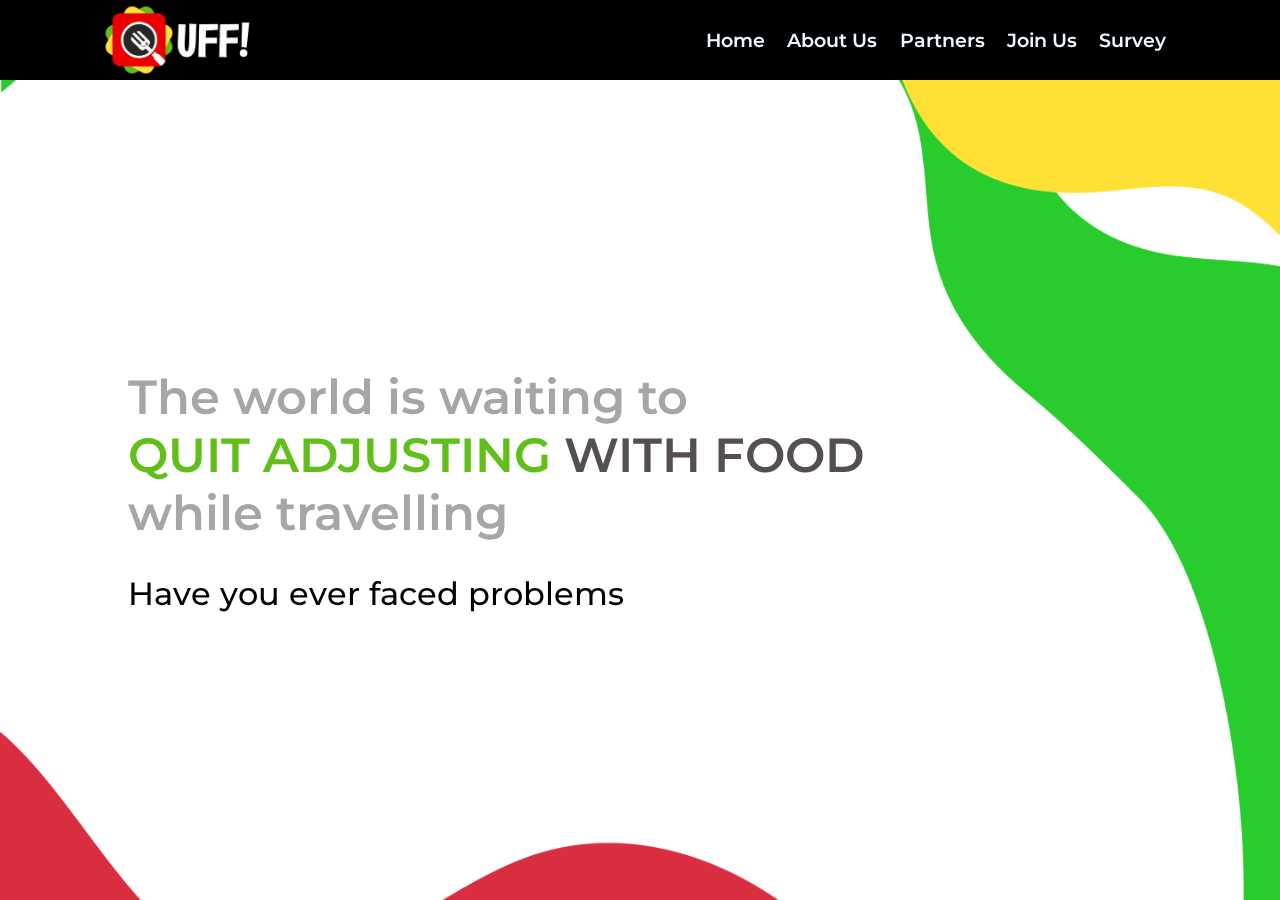
<file: index.html>
<!DOCTYPE html>
<html lang="en">
<head>
    <meta charset="UTF-8">
    <meta http-equiv="X-UA-Compatible" content="IE=edge">
    <meta name="viewport" content="width=device-width, initial-scale=1.0">
    <link rel="preconnect" href="https://fonts.googleapis.com">
    <link rel="preconnect" href="https://fonts.gstatic.com" crossorigin>

    <!-- icons -->
    <link rel="stylesheet" href="public/fontawesome-free-5.15.4-web/css/all.min.css">

    <!-- font -->
    <link href="https://fonts.googleapis.com/css2?family=Montserrat:wght@300;400;500;600;700&display=swap" rel="stylesheet">

    <!-- custom stylesheet and script -->
    <link rel="stylesheet" href="public/styles/style.css">
    <script src="./public/scripts/main.js" defer ></script>

    <title>Document</title>
</head>
<body>
    <div class="scroll-snap-container">
        <!-- WELCOME SECTION -->
        <section class="bg-1">
            <!-- NAVBAR -->
            <nav>
                <div class="logo">
                    <img src="public/images/bg-2.png" alt="">
                </div>
                <div class="nav-links">
                    <a href="index.html">
                        <div class="link">Home</div>
                    </a>
                    <a href="#about">
                        <div class="link">About Us</div>
                    </a>
                    <a href="partners.html">
                        <div class="link">Partners</div>
                    </a>
                    <a href="#join-team">
                        <div class="link">Join Us</div>
                    </a>
                    <a href="">
                        <div class="link">Survey</div>
                    </a>
                </div>
            </nav>

            <div class="container">
                <div class="align-center-vertical">
                    <div class="hero-container">
                        <div class="tagline">
                            The world is waiting to <br>
                            <span class="large"><span class="green">QUIT ADJUSTING</span> <span class="dark-gray">WITH FOOD</span></span><br>
                            while travelling
                        </div>
                        <div class="hero-questions">
                            Have you ever 
                            <span id="typewriter"></span>
                        </div>
                    </div>
                </div> 
                <!-- BACKGROUND IMAGE -->
                <img class="bg-img" src="public/images/bg4.png" alt="">          
        </section>
        <!-- PROBLEMS SECTION  -->
        <section class="bg-1">
            <div class="container">
                <div class="align-center-vertical">
                    <div class="problems-container">
                        <h2>Do you love to travel?</h2>
                        <div class="cards-container">
                            <div class="card">
                                <div class="card-img-container">                                    
                                    <img src="public/images/review.png" alt="">
                                </div>
                                <div class="caption">Unsatisfied with random reviews?</div>
                            </div>
                            <div class="card">
                                <div class="card-img-container">
                                    <img src="public/images/2.png" alt="">
                                </div>                                
                                <div class="caption">Didn't find that search result?</div>
                            </div>
                            <div class="card">
                                <div class="card-img-container">
                                    <img src="public/images/1.png" alt="">
                                </div>                                
                                <div class="caption">Confused about which restaurant to visit?</div>
                            </div>
                        </div>
                    </div>
                </div>
                
            </div>
            <!-- BACKGROUND IMAGE -->
            <img class="bg-img" src="./public/images/bg3.png" alt="">       
        </section>
        <!-- SOLUTIONS SECTION -->
        <section class="bg-1">
            <div class="container">
                <div class="align-center-vertical">
                    <div class="solutions-container">
                        <h2>We provide unique solutions</h2>
                        <div class="cards-container">
                            <div class="card">
                                <div class="card-img-container">
                                    <img src="./public/images/screens.png" alt="">
                                </div>
                                <div class="caption">
                                    Our algorithm helps you find food matched to your taste
                                </div>
                            </div>
                            <div class="card">
                                <div class="card-img-container">
                                    <img src="./public/images/boy-on-phone.gif" alt="">
                                </div>
                                <div class="caption">
                                    Locate every spot serving food on your route
                                </div>
                            </div>
                            <div class="card">
                                <div class="card-img-container">
                                    <img src="./public/images/car.gif" alt="">
                                </div>
                                <div class="caption">
                                    Order On-the-Go as you reach the location
                                </div>
                            </div>
                        </div>
                    </div>
                    
                </div>
                
            </div>
            <!-- BACKGROUND IMAGE -->
            <img class="bg-img" src="./public/images/bg3.png" alt="">  
        </section>
        <!-- PRODUCT INTRO -->
        <section class="bg-1">
            <div class="container">
                <div class="align-center-vertical made-in-india-container">
                    <div class="product-intro">
                        <div class="product-logo">
                            <img src="./public/images/logo.png" alt="">
                        </div>                            
                        <div class="product-about">
                            <p>Introducing World's 1<sup>st</sup> Food Search App for travellers</p> 
                                <button class="notify" >
                                    <img class="img-btn" src="./public/images/button-top.png" alt="">
                                    <p>Notify me at launch!</p> 
                                </button> 
                            <img src="./public/images/made-in-india.png" alt="" class="made-in-india">    
                        </div>
                    </div>
                </div>                
            </div>
            <!-- BACKGROUND IMAGE -->
            <img class="bg-img" src="./public/images/bg4.png" alt="">  
        </section>
        <!-- ABOUT SECTION -->
        <section id="about" class="bg-1">
            <div class="container">
                <div class="align-center-vertical">
                    <div class="about-container">
                        <h2>About Us</h2>
                        <p class="about-description">
                            Namaste <img src="./public/images/namaster.png" alt=""/>  <br>
                            UFF is <span class="about-bold">World's First Food Search App</span> helping travellers to quit 
                            adjusting with food during travel. We're a team of extremely motivated individuals with an undying
                            love for food, who love to travel. <br>
                            We are working on introducing food tourism in India to change the way you eat 
                            whenever you travel. Just look around whenever you travel in India- There are 
                            more dishes to eat than places to visit. <br>
                            <span class="about-bold">
                                Quit adjusting with food and experience food like never before while travelling with UFF.
                            </span>
                        </p>
                    </div>
                </div>                
            </div>
            <!-- BACKGROUND IMAGE -->
            <img class="bg-img" src="./public/images/bg4.png" alt="">  
        </section>
        <!-- BECOME A PARTNER -->
        <section class="bg-1">
            <div class="container">
                <div class="align-center-vertical">
                    <div class="partner-container">
                        <div class="partner-image">
                            <img src="./public/images/chef.png" alt="">
                        </div>
                        <div class="partner-info">
                            <h2>Become a partner</h2>
                            <p class="partner-description">
                                We empower growth of your restaurant without any 
                                discounts, by our services and we earn only after you do.
                                We believe in empowering very partner because we put 'U' first.
                            </p>
                            <a href="./partners.html#register">
                                <button>
                                    <img src="./public/images/button.png" alt="">
                                    <p>Know more...</p>
                                </button>
                            </a>                                
                        </div>
                    </div>
                </div>
            </div>
            <!-- BACKGROUND IMAGE -->
            <img class="bg-img" src="./public/images/bg1.png" alt="">
            
        </section>
        <!-- JOIN OUR TEAM CONTAINER -->
        <section id="join-team" class="bg-1">
            <div class="container">
                <div class="align-center-vertical">
                    <div class="join-team-container">
                        <div class="join-team-info">
                            <h2>Join our team</h2>
                            <p class="join-team-description">
                                We host training and internship programs to find
                                the bet talent for our team, offering a once in a lifetime
                                working experience and contributing to changing the world
                                and pushing the human race forward.
                            </p>
                            <a href="">
                                <button>
                                    <img src="./public/images/button.png" alt="">
                                    <p>Register here</p>
                                </button>
                            </a>                       
                        </div>
                        <div class="join-team-img">
                            <img src="./public/images/business-woman.png" alt="">
                        </div>
                    </div>
                </div>
            </div>
        <footer>
            <div class="top">
                <div class="footer-text">
                    <div class="footer-about">
                        <h3>About Us</h3>
                        <p>
                            <span class="footer-bold">UFF</span>  is <span class="footer-bold"> World's First Food Search App</span> helping travellers to quit adjusting with
                            food during travel, introducing Food Tourism to change the way you eat
                            whenever you travel!
                        </p>
                    </div>
                    <div class="footer-links">
                        <h3>Quick Links</h3>
                        <a href="">Privacy Policy</a>
                        <a href="">Terms & Conditions</a>
                        <a href="">Contact Us</a>
                        <a href="">Join Us</a>
                    </div>
                </div>
                <div class="footer-logo">
                    <div class="top">
                        <img src="./public/images/bg-2.png" alt="">
                    </div>
                    <div class="footer-socials">
                        <i class="fab fa-facebook"></i>
                        <i class="fab fa-instagram"></i>
                        <i class="fab fa-youtube"></i>
                        <i class="fab fa-linkedin"></i>
                        <i class="fab fa-twitter"></i>
                    </div>
                </div>
            </div>
            
            <div class="copyright">
                <span class="copy">&copyUFF 2021</span> All rights reserved
            </div>
        </footer>
        <!-- BACKGROUND IMAGE -->
        <img class="bg-img" src="./public/images/bg1.png" alt="">
        
        </section>
        <!-- POPUP -->
        <section class="popup-bg">
            <div class="container">
                <div class="align-center-vertical">
                    <div class="popup">
                        <div class="popup-top">
                            <div class="popup-logo">
                                <img src="./public/images/bg-2.png" alt="">
                            </div>
                            <div class="popup-text">
                                    <span class="footer-bold">UFF</span>  is <span class="footer-bold"> World's First Food Search App</span> helping travellers to quit adjusting with
                                    food during travel, introducing Food Tourism to change the way you eat
                                    whenever you travel!
                            </div>
                        </div>
                        <div class="popup-bottom">
                            <form action="">
                                <input type="text" placeholder="Enter your email address for notifications">
                                <button type="button">Submit</button>
                            </form>
                        </div>
                    </div>
                </div>
            </div>
        </section>
    </div>
    
</body>
</html>
</file>
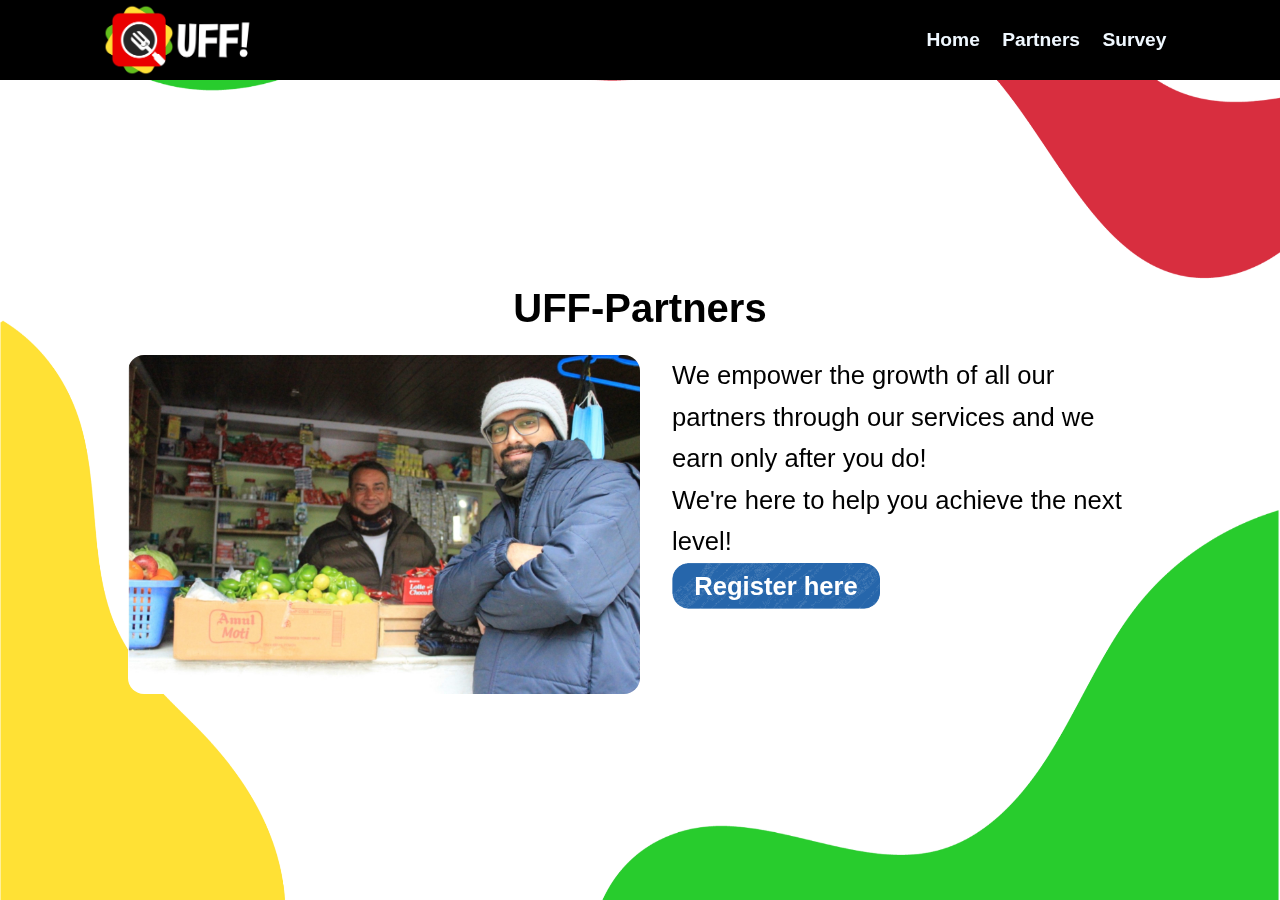
<file: partners.html>
<!DOCTYPE html>
<html lang="en">
<head>
    <meta charset="UTF-8">
    <meta http-equiv="X-UA-Compatible" content="IE=edge">
    <meta name="viewport" content="width=device-width, initial-scale=1.0">

    <link rel="stylesheet" href="./public/styles/style.css">

    <title>UFF- Partners</title>
</head>
<body>
    <div class="scroll-snap-container">
        <!-- UFF PARTNERS -->
        <section class="bg-1"><!-- NAVBAR -->
            <nav>
                <div class="logo">
                    <img src="./public/images/bg-2.png" alt="">
                </div>
                <div class="nav-links">
                    <a href="index.html">
                        <div class="link">Home</div>
                    </a>
                    <a href="partners.html">
                        <div class="link">Partners</div>
                    </a>
                    <a href="">
                        <div class="link">Survey</div>
                    </a>
                </div>
            </nav>

            <div class="container">
                <div class="align-center-vertical">
                    <div class="partners-intro">
                        <div class="partners-heading"><h2>UFF-Partners</h2></div>
                        <div class="partners-info">
                            <div class="card-img-container">
                                <img src="./public/images/people.jpg" alt="">
                            </div>
                            <div class="partners-description">
                                <p>
                                    We empower the growth of all our partners through our services 
                                    and we earn only after you do! <br>
                                    We're here to help you achieve the next level!
                                </p> 
                                <a href="#register">
                                    <button>
                                        <img src="./public/images/button.png" alt="">
                                        <p>Register here</p>
                                    </button>
                                </a>                          
                            </div>
                        </div>
                    </div>
                </div>
                
            </div>
            <!-- BACKGROUND IMAGE -->
            <img class="bg-img" src="./public/images/bg1.png" alt="">
            
        </section>
        <!-- PARTNERS GROWTH -->
        <section class="bg-1">
            <div class="container">
                <div class="align-center-vertical">
                    <div class="growth-container">
                        <h2>Your growth is our priority</h2>
                        <div class="cards-container">
                            <div class="card">
                                <div class="card-img-container">
                                    <img src="./public/images/savings.gif" alt="">
                                </div>                                
                                <div class="caption">
                                    Earn more within the same working hours through our systems
                                </div>
                            </div>
                            <div class="card">
                                <div class="card-img-container">
                                    <img src="./public/images/screen.gif" alt="">
                                </div>  
                                <div class="caption">
                                    Reduce expense by service through our automated platform
                                </div>
                            </div>
                            <div class="card">
                                <div class="card-img-container">
                                    <img src="./public/images/couple.gif" alt="">
                                </div>  
                                <div class="caption">
                                    Reduce customer efforts to improve customer experience
                                </div>
                            </div>
                        </div>
                    </div>                    
                </div>
            </div>
            <!-- BACKGROUND IMAGE -->
            <img class="bg-img" src="./public/images/bg3.png" alt="">  
        </section>
        <!-- REGISTER SECTION -->
        <section id="register" class="bg-1">
            <div class="container" style="min-height: 100vh;">
                <div class="align-center-vertical">
                    <div class="register-container">
                        <div class="register-top">
                            <h2>Register as a Partner</h2>
                            <p class="register-text">
                                We believe that every restaurant has something unique to offer, and we respect 
                                your consistent hard work. Our aim is to help you reach every 
                                customer looking for your unique offering in realtime and eliminate
                                every negative review that you receive through our support and help
                                you reach the next level!
                            </p>
                        </div>
                        <div class="register-bottom">
                            <div class="align-center-vertical">
                                <form action="">
                                    <div class="form-group">
                                        <label for="name">Name of Owner </label>
                                        <input type="text">
                                        
                                    </div>
                                    <div class="form-group">
                                        <label for="name">WhatsApp Number </label>
                                        <input type="text">
                                    </div>
                                    <div class="form-group">
                                        <label for="name">Restaurant Address </label>
                                        <input type="text">
                                    </div>
                                    <div class="form-group">
                                        <label for="name">Email id of Owner </label>
                                        <input type="text">
                                    </div>                            
                                </form>
                            </div>
                            <div class="align-center-vertical">
                                <div class="register-partner-image" >
                                    <img src="./public/images/people.png" alt="image">
                                </div> 
                            </div>
                                                       
                        </div>
                    </div>
                </div>
                
            </div>
            <footer>
                <div class="top">
                    <div class="footer-text">
                        <div class="footer-about">
                            <h3>About Us</h3>
                            <p>
                                <span class="footer-bold">UFF</span>  is <span class="footer-bold"> World's First Food Search App</span> helping travellers to quit adjusting with
                                food during travel, introducing Food Tourism to change the way you eat
                                whenever you travel!
                            </p>
                        </div>
                        <div class="footer-links">
                            <h3>Quick Links</h3>
                            <a href="">Privacy Policy</a>
                            <a href="">Terms & Conditions</a>
                            <a href="">Contact Us</a>
                            <a href="">Join Us</a>
                        </div>
                    </div>
                    <div class="footer-logo">
                        <div class="top">
                            <img src="./public/images/bg-2.png" alt="">
                        </div>
                        <div class="footer-socials">
                            <i class="fab fa-facebook"></i>
                            <i class="fab fa-instagram"></i>
                            <i class="fab fa-youtube"></i>
                            <i class="fab fa-linkedin"></i>
                            <i class="fab fa-twitter"></i>
                        </div>
                    </div>
                </div>
                
                <div class="copyright">
                    <span class="copy">&copyUFF 2021</span> All rights reserved
                </div>
            </footer>
            <!-- BACKGROUND IMAGE -->
            <img class="bg-img" src="./public/images/bg3.png" alt="">  
        </section>
    </div>
</body>
</html>
</file>
<file: public/styles/style.css>
/*universal*/
* {
    margin: 0;
    padding: 0;
    box-sizing: border-box;
}
 sup {
    /* Specified in % so that the sup/sup is the right size relative to the surrounding text */
    font-size: 75%;
  
    /* Zero out the line-height so that it doesn't interfere with the positioning that follows */
    line-height: 0;
  
    /* Where the magic happens: makes all browsers position the sup/sup properly, relative to the surrounding text */
    /*position: relative;
  
    /* Note that if you're using Eric Meyer's reset.css, this is already set and you can remove this rule 
    vertical-align: super;*/
  }
  
  /*sup {
    /* Move the superscripted text up 
    top: -0.5em;
  } */
  
html{
    font-size: 16px(100%);
    font-family: 'Montserrat', sans-serif;
}
a{
    text-decoration: none;
    color: aliceblue;
}
section {
    scroll-snap-align: start;
    min-height: 100vh;
    display: flex;
    flex-direction: column;
}
p{
    font-size: 1.6rem;
    line-height: 2.6rem;
}
h2{
    font-size: 2.5rem;
    font-weight: 600;
    margin-bottom: 1.5rem;
}
/*helpers*/
.bg-1{
    position: relative;
    top: 0;
}
.bg-1 .bg-img{
    z-index: -1;
    position: absolute;
    top: 0;
    left: 0;
    height: 100%;
    width: 100%;
}
.container{
    flex-grow: 1;
    display: flex;
    flex-direction: column;
    height: 100%;
    width: 80%;
    margin: 0 auto;
}
.align-center-vertical{
    flex-grow: 1;
    width: 100%;
    display: flex;
    align-items: center;
}
.scroll-snap-container{
    scroll-snap-type: y mandatory;
    overflow-y: scroll;
    height: 100vh;
}
.cards-container{
    display: flex;
    justify-content: space-evenly;
}
.card{
    flex: 1;
    margin: .5rem;
    min-height: 100%;
}
.card-img-container{
    display: flex;
    height: 75%;
    align-items: center;
}
.card-img-container img{
    max-width: 100%;
    max-height: 100%;
    object-fit: contain;
}
.card .caption{
    padding: 3px;
    font-size: 1.3rem;
    font-weight: 500;
    text-align: center;
}
/*navbar*/
nav{
    color: aliceblue;
    background-color: black;
    display: flex;
    padding: 4px 8%; 
    max-height: 5rem;
    font-weight: 600;
}
nav .logo{
    flex: 1;
    max-width: 30%;
}
.nav-links{
    display: flex;
    flex: 1;
    justify-content: end;
    align-items: center;
}
.nav-links a{
    margin: 0 .7rem;
    font-size: 1.2rem;
}
nav .logo img{
    height: 100%;
    object-fit: contain;
}
/*hero section*/
.hero-container{
    display: flex;
    flex-direction: column;
    justify-content: center;
    align-items: baseline;
}
.hero-questions{
    font-size: 2rem;
    font-weight: 500;
    padding-top: 2rem;
}
.dark-gray{
    color:#564f4f ;
}
.tagline{
    font-size: 3rem;
    color: #a6a6a6;
    font-weight: 600;
}
.green{
    color: #60bf19;
}

/*product section*/
.product-intro{
    width: 100%;
    display: flex;
    top: 50%;
}
.product-logo{
    flex: 5;
}
.product-intro img{
    max-width: 100%;
    object-fit: contain;
}
.product-about{
    flex: 7;
    font-weight: 600;
}
.made-in-india-container{
    position: relative;
}
.product-about .made-in-india{
    position: absolute;
    bottom: 5%;
    right: 0;
    width: 6rem;
}
.product-about p{
    font-size: 2.5rem;
    margin-left: 2rem;
}
.product-about button{
    cursor: pointer;
    position: relative;
    width: 18rem;
    right: 0;
    margin-left: 30%;
    border: none;
    background: none;
}
.product-about button p{
    position: absolute;
    color: white;
    font-weight: bold;
    font-size: 1.5rem;
    top: 45%;
}
/*ABOUT SECTION*/
.about-description{
    font-size: 1.3rem;
    font-weight: 500;
}
.about-description img{
    height: 1.9rem;
}
.about-bold{
    font-weight: 800;
}
/* PARTNER SECTION */
.partner-container{
    display: flex;
}
.partner-image{
    flex: 1;
}
.partner-image img{
    width: 100%;
    object-fit: contain;
}
.partner-info{
    flex: 2;
    padding-left: 1rem;
}
/*teams*/
#join-team .container{
    height: 100vh;
}
.join-team-container{
    display: flex;
}
.join-team-info{
    flex: 2;
    padding-right: 1rem;
}
.join-team-img{
    flex: 1;
}
.join-team-img img{
    width: 100%;
    object-fit: cover;
}
.join-team-container .register{
    width: 50%;
    display: grid;
    position: relative;
    place-items: center;
}
.join-team-container .register img{
    width: 13rem;
}
.join-team-container .register::before{
    content: 'Register here';
    position: absolute;
    color: white;
    z-index: 2;
    font-size: 1.5rem;
    height: 50%;
    bottom: 0;
}
.join-team-info button{
    background: none;
    width: 13rem;
    border: none;
    position: relative;
    cursor: pointer;
}
.join-team-info button img{
    width: 100%;
}
.join-team-info button p{
    position: absolute;
    top: 3px;
    left: 0;
    height: 100%;
    width: 100%;
    color: white;
    font-weight: bold;
    z-index: 2;
}
/*partners page*/
.partners-heading{
    width: max-content;
    margin: 0 auto;
}
.partners-info{
    display: flex;
    width: 100%;    
}
.partners-info div {
    width: 50%;
}
.partners-info img{
    border-radius: 1rem;
}
.partners-description{
    padding-left: 2rem;
}
.partners-description button{
    background: none;
    width: 13rem;
    border: none;
    position: relative;
    cursor: pointer;
}
.partners-description button img{
    width: 100%;
}
.partners-description button p{
    position: absolute;
    top: 3px;
    left: 0;
    height: 100%;
    width: 100%;
    color: white;
    font-weight: bold;
    z-index: 2;
}
.partner-info button{
    background: none;
    width: 13rem;
    border: none;
    position: relative;
    cursor: pointer;
}
.partner-info button img{
    width: 100%;
}
.partner-info button p{
    position: absolute;
    top: 3px;
    left: 0;
    height: 100%;
    width: 100%;
    color: white;
    font-weight: bold;
    z-index: 2;
}
/*register section*/
.register-text{
    font-size: 1.5rem;
    line-height: 2rem;
}
.register-bottom{
    display: flex;
    width: 100%;
    justify-content: space-between;
}
.register-bottom form {
    flex: 6;
}
.form-group{
    display: flex;
    justify-content: space-between;
}
.form-group label{
    font-size: 1.5rem;
    padding: .6rem 0;
}
.register-bottom input{
    background-color: #e7e9ec;
    border-radius: 1.6rem;
    border: none;
    margin: 0.3rem 0;
    font-size: 1.2rem;
    max-height: 2.4rem;
}
.register-partner-image {
    flex: 4;
}
.register-partner-image img{
    width: 100%;
    object-fit: contain;
    max-height: 100%;
}
/*footer*/
footer{
    background-color: black;
    color: white;
    padding: 1rem 2rem;
}
footer .top{
    display: flex;
}
footer h3{
    margin-bottom: 1rem;
}
.footer-bold{
    font-weight: 600;
}
.footer-text{
    display: flex;
    justify-content: space-evenly;
    flex: 9;
}
.footer-text div{
    padding: 0 2rem;
}
.footer-text a, .footer-text p{
    font-size: 0.9rem;
    line-height: 1.3rem;
}
.footer-about{
    flex: 6;
}
.footer-links{
    flex: 3;
    display: flex;
    flex-direction: column;
}
.footer-links a{
    margin: .2rem 0;
}
.footer-logo{
    flex: 3;
}
.footer-logo img{
    max-width: 100%;
    object-fit: contain;
}
.footer-socials{
    margin-top: 1rem;
    font-size: 1.3rem;
    width: 100%;
    display: flex;
    justify-content: space-between;
}
.copyright{
    width: 100%;
    margin-top: 2rem;
    text-align: center;
    font-weight: 600;
}
.copy{
    border-right: 2px solid white;
    padding-right: 1rem;
    margin-right: 1rem;
}
/*POPUP*/
.popup-bg{
    visibility: hidden;
    opacity: 0;
    position: fixed;
    top: 0;
    left: 0;
    background-color: rgba(0, 0, 0, 0.6);
}
.popup-active{
    visibility: visible;
    opacity: 1;
}
.popup{
    background-color: black;
    border-radius: 1.5rem;
    padding: 2rem;
}
.popup-top{
    color: white;
    display: flex;
}
.popup-logo{
    flex: 4;
}
.popup-logo img{
    width: 100%;
    object-fit: contain;
}
.popup-text{
    flex: 7;
    font-size: 1.4rem;
    padding-left: 1.5rem;
}
.popup-bottom{
    margin-top: 2rem;
    width: 100%;
}
.popup-bottom form{
    width: 100%;
    display: flex;
    justify-content: space-evenly;
}
.popup-bottom input{
    border-radius: .7rem;
    width: 70%;
    padding: .6rem .4rem;
}
.popup-bottom button{
    border-radius: .7rem;
    width: 15%;
    font-size: 1.2rem;
    font-weight: 500;
    background: #30b8f4;
    padding: .3rem .4rem;
}
@media screen and (max-width: 720px) {
    html{
        font-size: 80%;
    }
    .container{
        width: 90%;
    }
    
}
</file>
